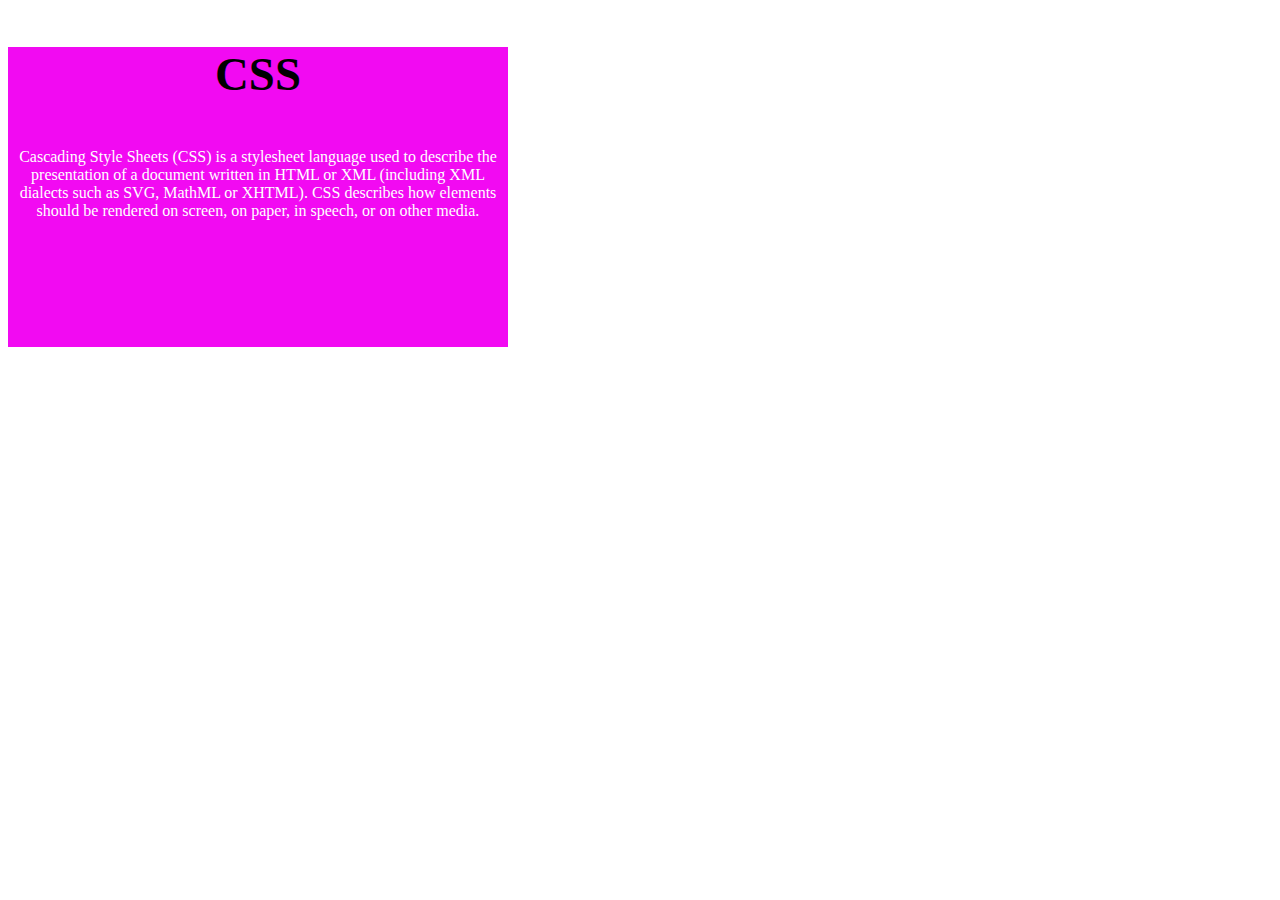
<file: index.html>
<!DOCTYPE html>
<html lang="en">
<head>
    <meta charset="UTF-8">
    <meta http-equiv="X-UA-Compatible" content="IE=edge">
    <meta name="viewport" content="width=device-width, initial-scale=1.0">
    <title>Anjali pOudel</title>
</head>
<body>
    <div class="title"> 
        <h3>CSS</h3>
        <p class="content" style="color: #ffffff;">Cascading Style Sheets (CSS) is a stylesheet language used to describe the presentation of a document written in HTML or XML (including XML dialects such as SVG, MathML or XHTML). CSS describes how elements should be rendered on screen, on paper, in speech, or on other media.</p>
    </div>
   
    <style>
        .title{
            background-color: #f20af2;
            height: 300px;
            width: 500px;
            text-align: center;
            justify-content: center;
            font-weight: 400;
            font-size: 40px;
        }
        .content{
        
            font-size: 16px;
            justify-content: center;
        }
    </style>
</body>
</html>
</file>
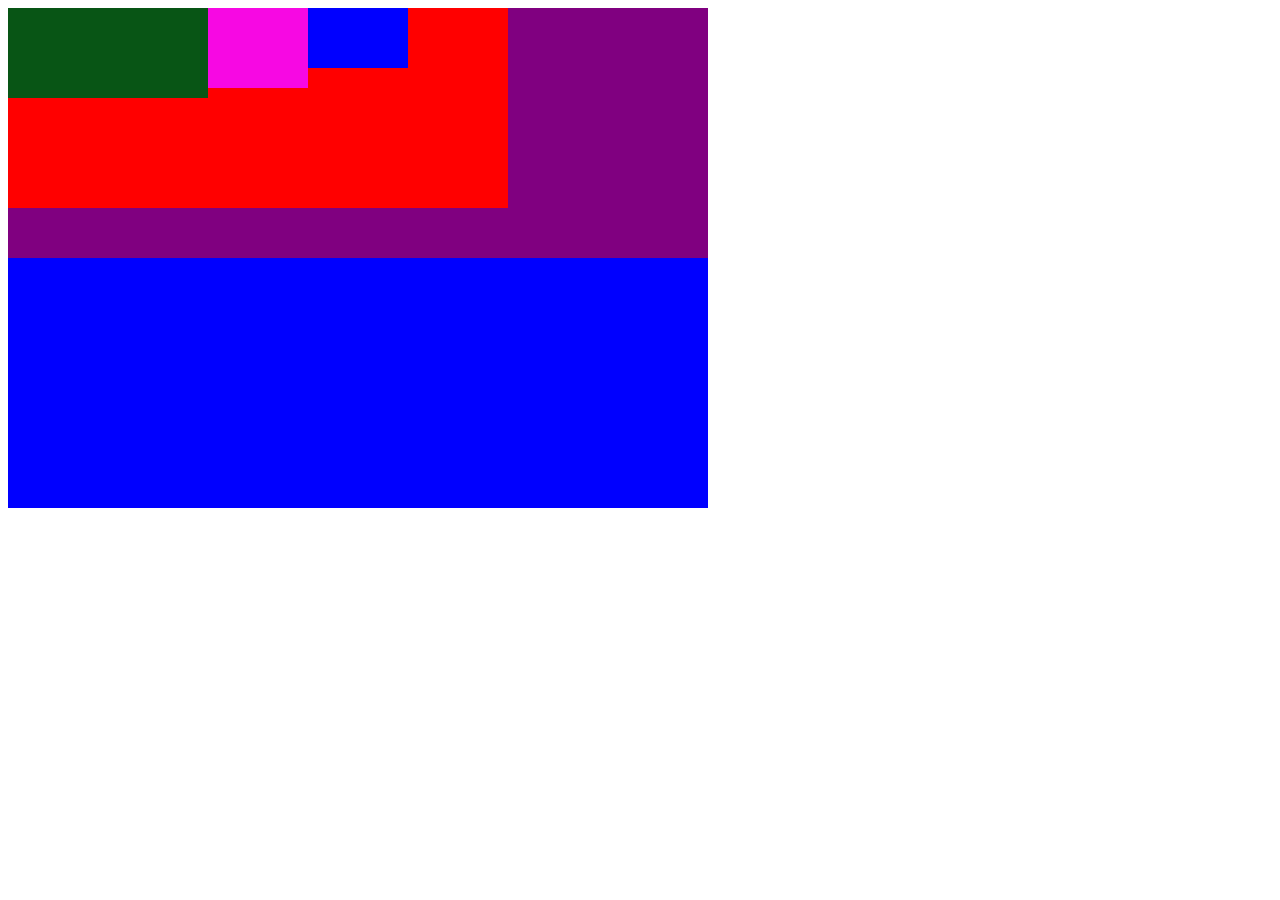
<file: layout.html>
<!DOCTYPE html>
<html lang="en">
<head>
    <meta charset="UTF-8">
    <meta http-equiv="X-UA-Compatible" content="IE=edge">
    <meta name="viewport" content="width=device-width, initial-scale=1.0">
    <title>Layout</title>
</head>
<body>
    <div class=" container" style="height: 500px; width: 700px; background-color: blue;">
        <div class=" container" style="height: 250px; width: 700px; background-color: purple;">
            <div class=" container" style="height: 200px; width: 500px; background-color: red;">
                <div class=" container" style="height: 60px; width: 400px; background-color: blue;">
                    <div class=" container" style="height: 80px; width: 300px; background-color: #f708e3;">
                        <div class=" container" style="height: 90px; width: 200px; background-color: #085515;">
        
                        </div>
                    </div>
                </div>
            </div>
        </div> 
     </div>
</body>
</html>
</file>
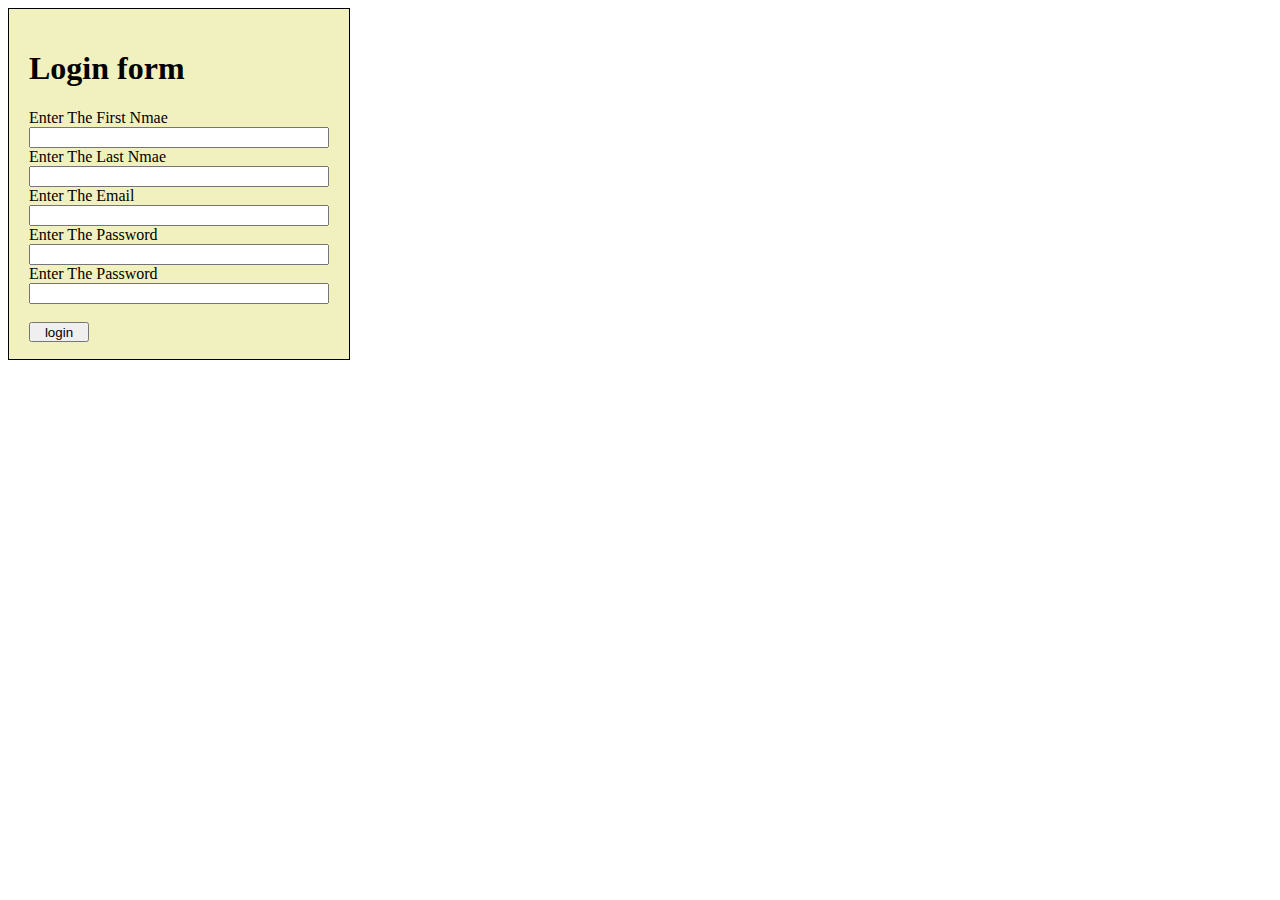
<file: login.html>
<!DOCTYPE html>
<html>
    <head>
        <title>Login Form</title>
    </head>
    <body>
        <div  style="height: 310px; width: 300px; border: 1px,solid,black; background-color: rgb(241, 241, 191); padding: 20px;">
            <h1>Login form</h1>
            <form style="display: flex; flex-direction: column;" method="post" action="">
                <label for="name">Enter The First Nmae</label>
                <input type="text" name="firstname" id="username" />
                <label for="name">Enter The Last Nmae</label>
                <input type="text" name="lastname" id="username"/>
                <label for="Email">Enter The Email</label>
                <input type="text" name="emails" id="email" />
                <label for="password">Enter The Password</label>
                <input type="text" name="password" id="pwd" />
                <label for="password">Enter The Password</label>
                <input type="text" name="password" id="pwd" />
               </br>
               <input type="submit" name="login" value="login" style="height: 20px; width: 60px;"/>
            </form>
        </div>
   
     
    </body>
</html>
</file>
